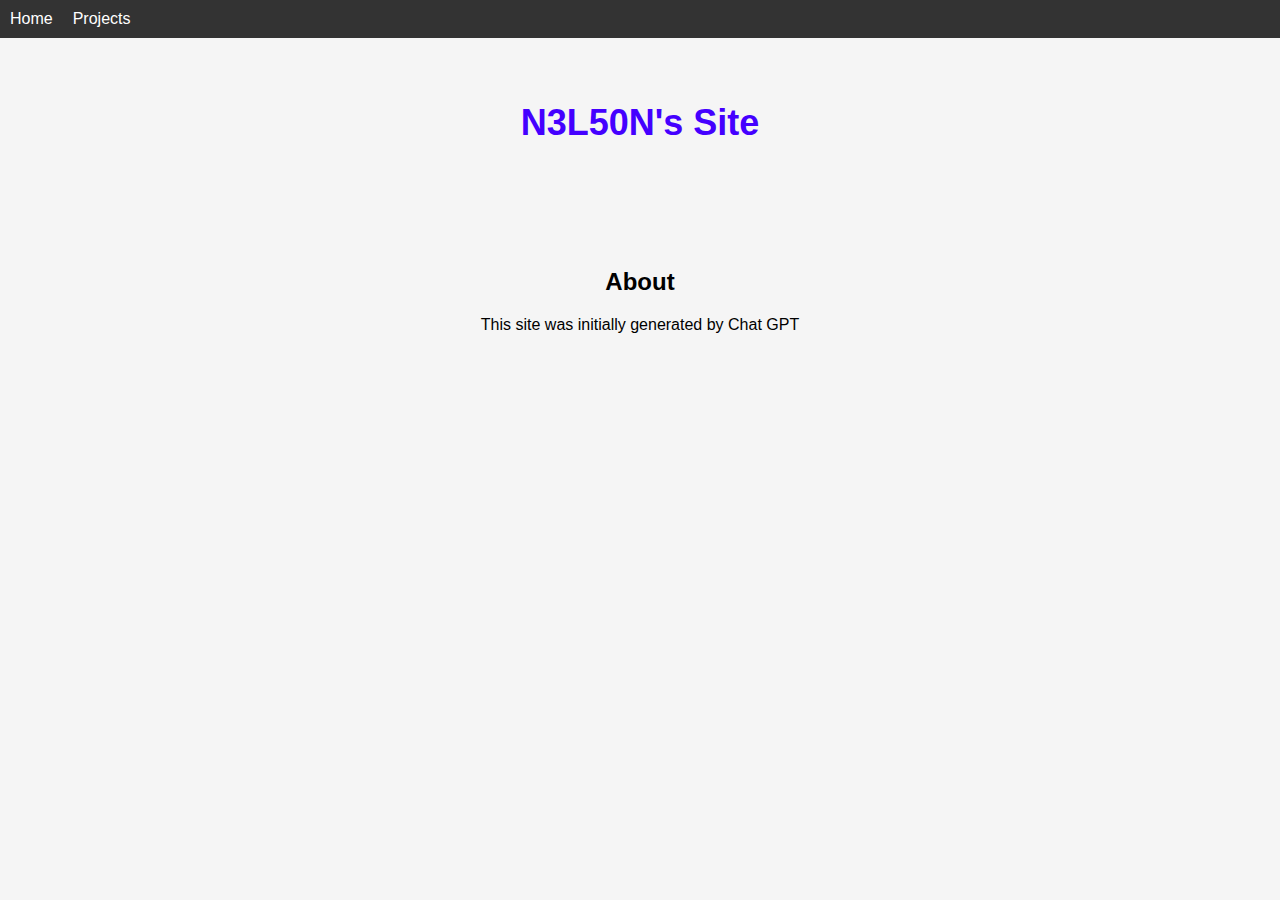
<file: index.html>
<!DOCTYPE html>
<html>
<head>
    <title>Your Website</title>
    <link rel="stylesheet" type="text/css" href="style.css">
</head>
<body>
    <header>
        <nav>
            <ul>
                <li><a href="/">Home</a></li>
                <li><a href="/projects">Projects</a></li>
            </ul>
        </nav>
    </header>
    
    <section id="hero">
        <div class="hero-content">
            <h1>N3L50N's Site</h1>
        </div>
    </section>
    
    <section id="about">
        <div class="about-content">
            <h2>About</h2>
            <p>This site was initially generated by Chat GPT</p>
        </div>
    </section>

</body>
</html>
</file>
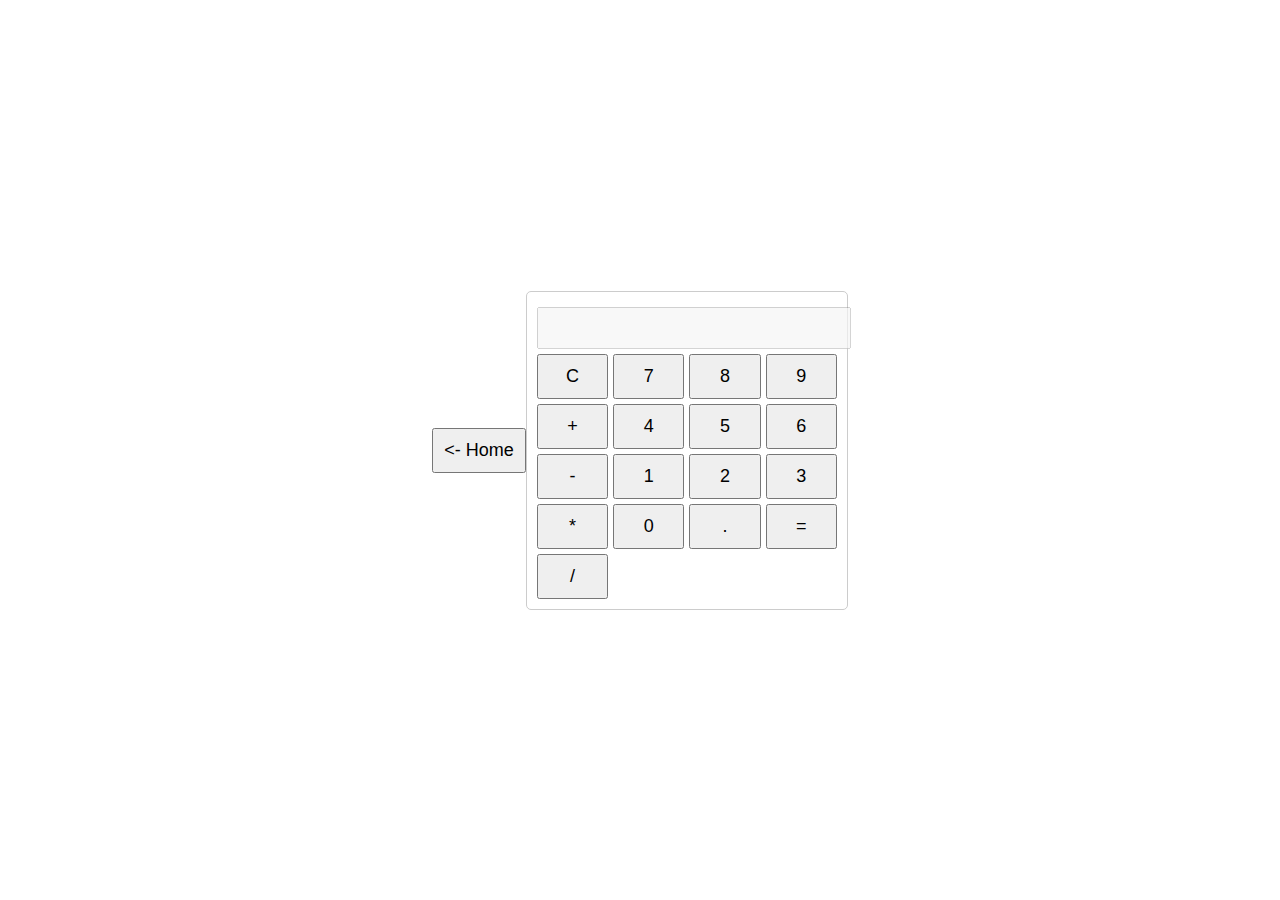
<file: Calculator/index.html>
<!DOCTYPE html>
<html>
<head>
    <link rel="stylesheet" type="text/css" href="style.css">
</head>
<body>
    <a href="/index.html">
        <button id="otherPageButton"><- Home</button>
    </a>
    <div class="calculator">
        <input type="text" id="display" disabled>
        <div class="buttons">
            <button onclick="clearDisplay()">C</button>
            <button onclick="appendCharacter('7')">7</button>
            <button onclick="appendCharacter('8')">8</button>
            <button onclick="appendCharacter('9')">9</button>
            <button onclick="appendCharacter('+')">+</button>
            <button onclick="appendCharacter('4')">4</button>
            <button onclick="appendCharacter('5')">5</button>
            <button onclick="appendCharacter('6')">6</button>
            <button onclick="appendCharacter('-')">-</button>
            <button onclick="appendCharacter('1')">1</button>
            <button onclick="appendCharacter('2')">2</button>
            <button onclick="appendCharacter('3')">3</button>
            <button onclick="appendCharacter('*')">*</button>
            <button onclick="appendCharacter('0')">0</button>
            <button onclick="appendCharacter('.')">.</button>
            <button onclick="calculateResult()">=</button>
            <button onclick="appendCharacter('/')">/</button>
        </div>
    </div>
    <script src="calculator.js"></script>
</body>
</html>
</file>
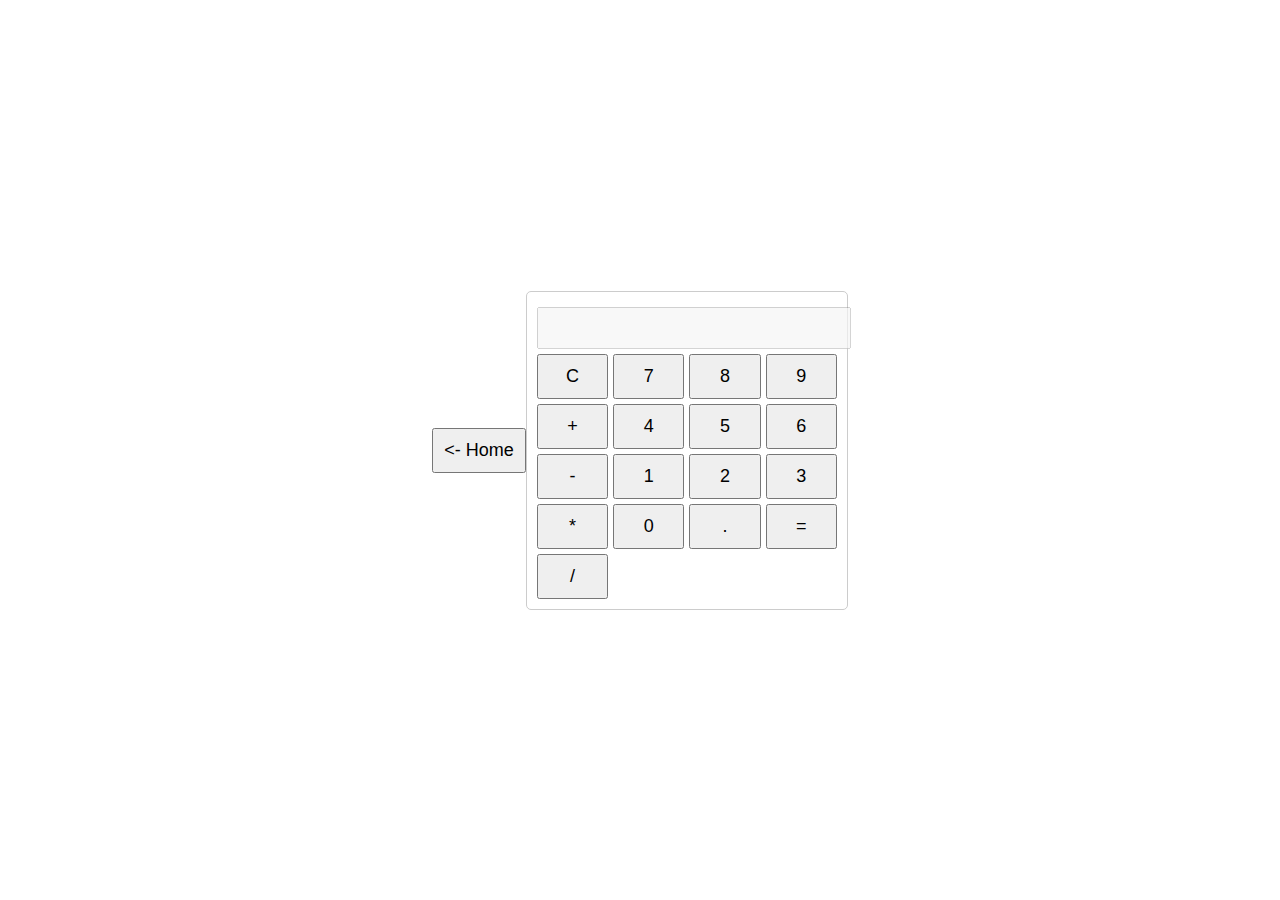
<file: calculator/index.html>
<!DOCTYPE html>
<html>
<head>
    <link rel="stylesheet" type="text/css" href="style.css">
</head>
<body>
    <a href="/projects/index.html">
        <button id="otherPageButton"><- Home</button>
    </a>
    <div class="calculator">
        <input type="text" id="display" disabled>
        <div class="buttons">
            <button onclick="clearDisplay()">C</button>
            <button onclick="appendCharacter('7')">7</button>
            <button onclick="appendCharacter('8')">8</button>
            <button onclick="appendCharacter('9')">9</button>
            <button onclick="appendCharacter('+')">+</button>
            <button onclick="appendCharacter('4')">4</button>
            <button onclick="appendCharacter('5')">5</button>
            <button onclick="appendCharacter('6')">6</button>
            <button onclick="appendCharacter('-')">-</button>
            <button onclick="appendCharacter('1')">1</button>
            <button onclick="appendCharacter('2')">2</button>
            <button onclick="appendCharacter('3')">3</button>
            <button onclick="appendCharacter('*')">*</button>
            <button onclick="appendCharacter('0')">0</button>
            <button onclick="appendCharacter('.')">.</button>
            <button onclick="calculateResult()">=</button>
            <button onclick="appendCharacter('/')">/</button>
        </div>
    </div>
    <script src="calculator.js"></script>
</body>
</html>
</file>
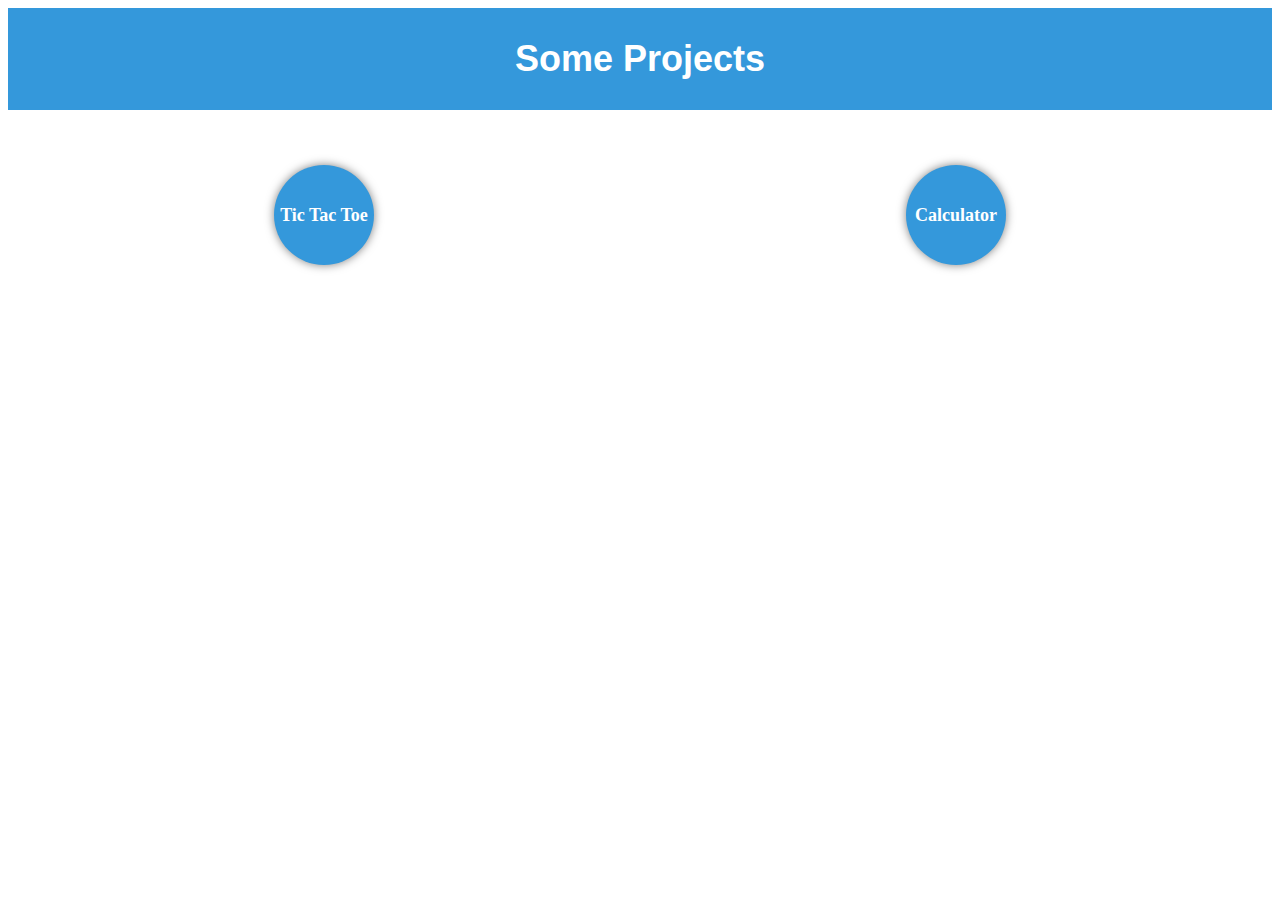
<file: projects/index.html>
<!DOCTYPE html>
<html>
<head>
    <link rel="stylesheet" href="style.css">
</head>
<body>
    <div class="banner">
        <h1 class="title">Some Projects</h1>
    </div>
    <div class="container">
        <div class="link">
            <a href="/projects/tic_tac_toe">Tic Tac Toe</a>
        </div>
        <div class="link">
            <a href="/projects/calculator">Calculator</a>
        </div>
    </div>
</body>
</html>
</file>
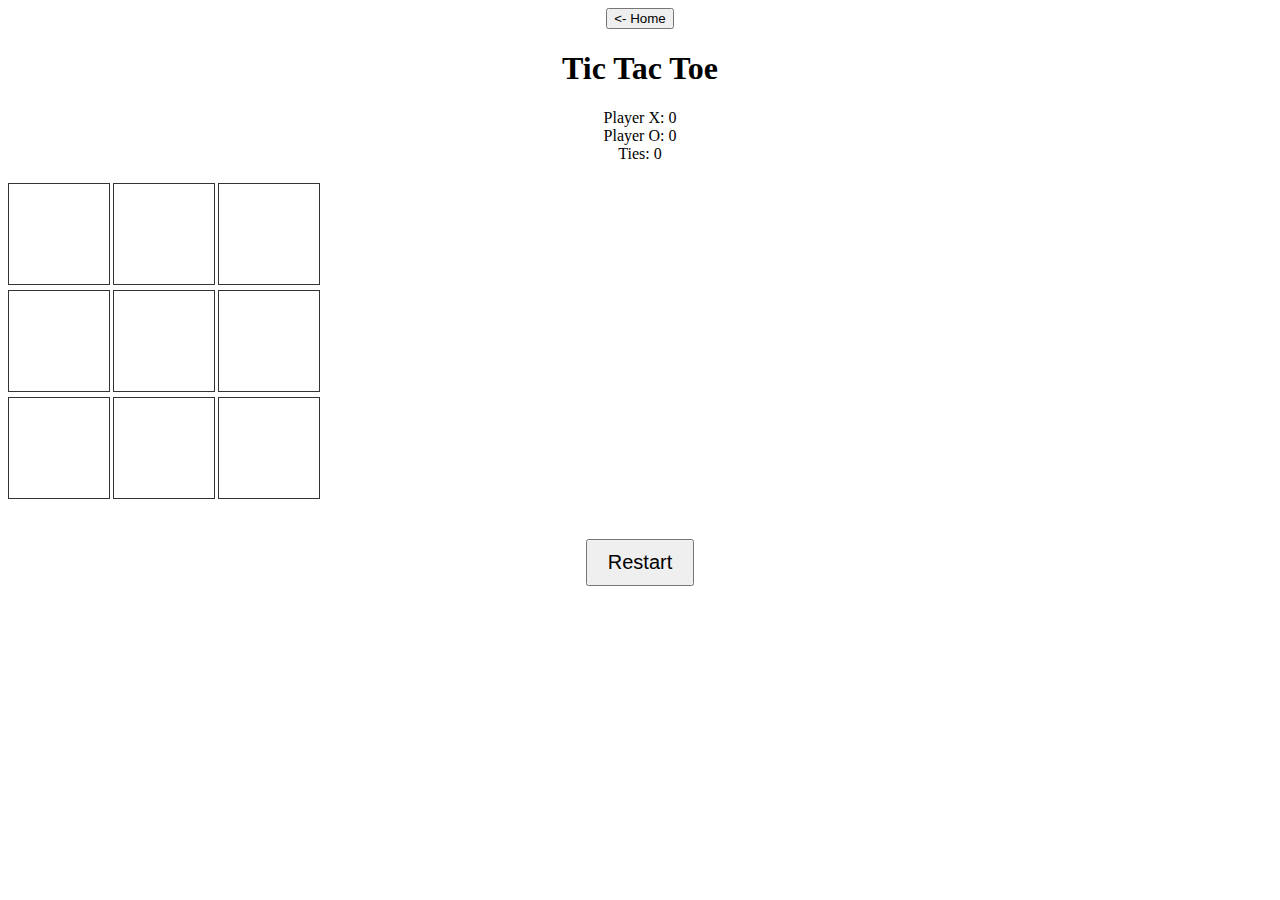
<file: Tic Tac Toe/index.html>
<!DOCTYPE html>
<html>
<head>
    <link rel="stylesheet" type="text/css" href="style.css">
</head>
<body>
    <a href="/index.html">
        <button id="otherPageButton"><- Home</button>
    </a>
    <h1>Tic Tac Toe</h1>
    <div class="score-container">
        <div class="score">
            <span>Player X: <span id="scoreX">0</span></span>
        </div>
        <div class="score">
            <span>Player O: <span id="scoreO">0</span></span>
        </div>
        <div class="score">
            <span>Ties: <span id="scoreTies">0</span></span>
        </div>
    </div>
    <div class="game-container">
        <div class="cell" id="0"></div>
        <div class="cell" id="1"></div>
        <div class="cell" id="2"></div>
        <div class="cell" id="3"></div>
        <div class="cell" id="4"></div>
        <div class="cell" id="5"></div>
        <div class="cell" id="6"></div>
        <div class="cell" id="7"></div>
        <div class="cell" id="8"></div>
    </div>
    <div id="message"></div>
    <button id="reset">Restart</button>
    <script src="script.js"></script>
</body>
</html>
</file>
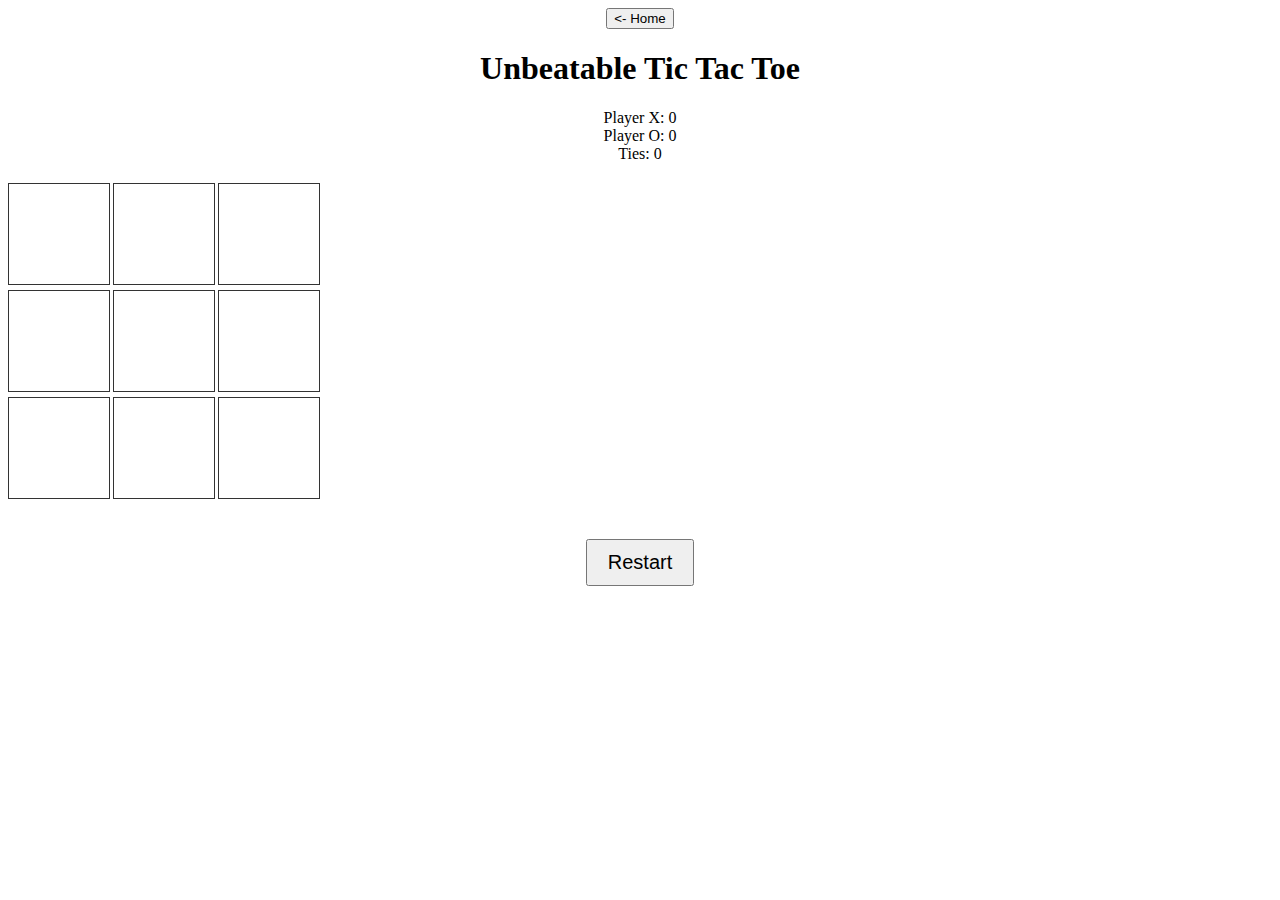
<file: tic_tac_toe/index.html>
<!DOCTYPE html>
<html>
<head>
    <link rel="stylesheet" type="text/css" href="style.css">
</head>
<body>
    <a href="/projects/index.html">
        <button id="otherPageButton"><- Home</button>
    </a>
    <h1>Unbeatable Tic Tac Toe</h1>
    <div class="score-container">
        <div class="score">
            <span>Player X: <span id="scoreX">0</span></span>
        </div>
        <div class="score">
            <span>Player O: <span id="scoreO">0</span></span>
        </div>
        <div class="score">
            <span>Ties: <span id="scoreTies">0</span></span>
        </div>
    </div>
    <div class="game-container">
        <div class="cell" id="0"></div>
        <div class="cell" id="1"></div>
        <div class="cell" id="2"></div>
        <div class="cell" id="3"></div>
        <div class="cell" id="4"></div>
        <div class="cell" id="5"></div>
        <div class="cell" id="6"></div>
        <div class="cell" id="7"></div>
        <div class="cell" id="8"></div>
    </div>
    <div id="message"></div>
    <button id="reset">Restart</button>
    <script src="script.js"></script>
</body>
</html>
</file>
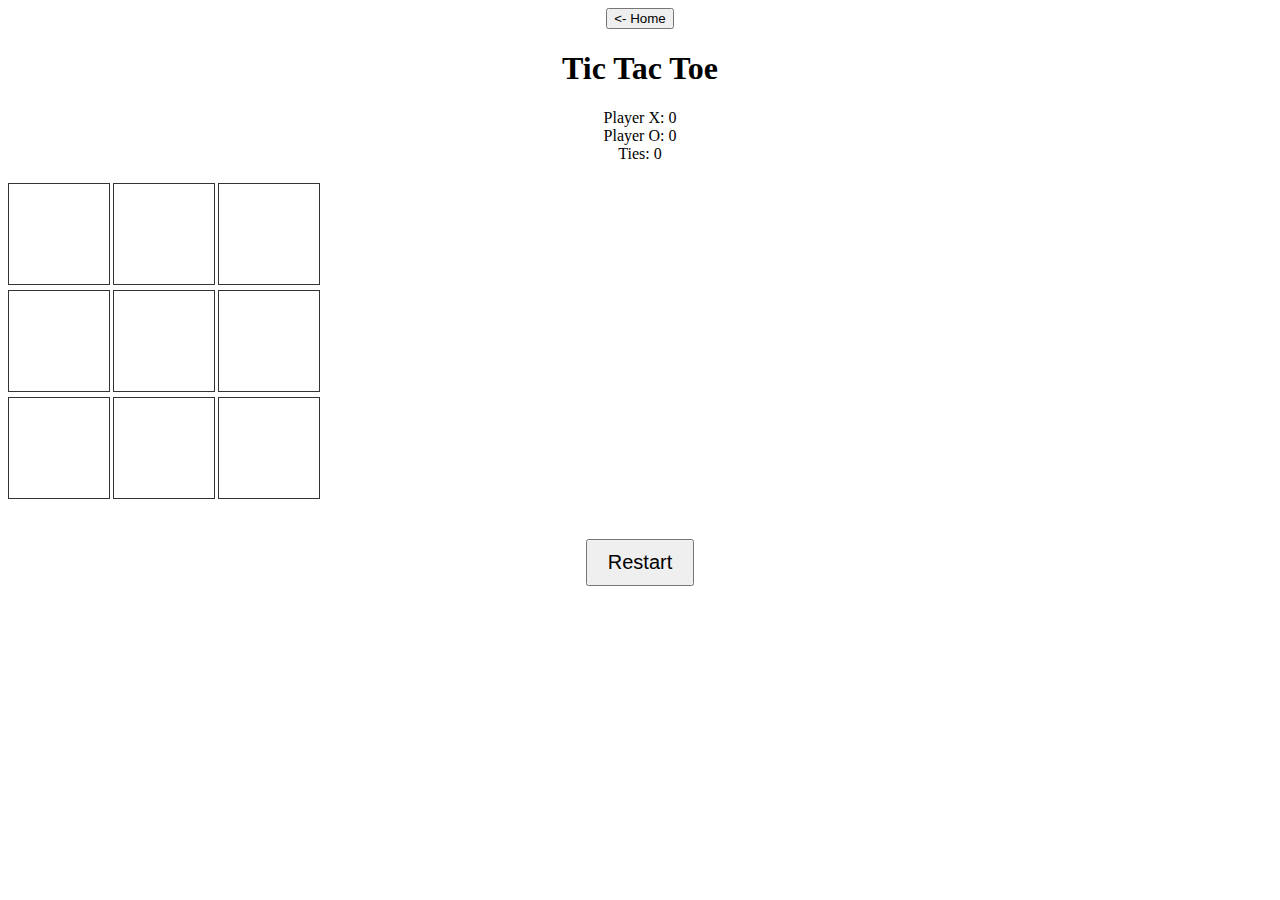
<file: projects/tic_tac_toe/index.html>
<!DOCTYPE html>
<html>
<head>
    <link rel="stylesheet" type="text/css" href="style.css">
</head>
<body>
    <a href="/projects/index.html">
        <button id="otherPageButton"><- Home</button>
    </a>
    <h1>Tic Tac Toe</h1>
    <div class="score-container">
        <div class="score">
            <span>Player X: <span id="scoreX">0</span></span>
        </div>
        <div class="score">
            <span>Player O: <span id="scoreO">0</span></span>
        </div>
        <div class="score">
            <span>Ties: <span id="scoreTies">0</span></span>
        </div>
    </div>
    <div class="game-container">
        <div class="cell" id="0"></div>
        <div class="cell" id="1"></div>
        <div class="cell" id="2"></div>
        <div class="cell" id="3"></div>
        <div class="cell" id="4"></div>
        <div class="cell" id="5"></div>
        <div class="cell" id="6"></div>
        <div class="cell" id="7"></div>
        <div class="cell" id="8"></div>
    </div>
    <div id="message"></div>
    <button id="reset">Restart</button>
    <script src="script.js"></script>
</body>
</html>
</file>
<file: style.css>
body {
    font-family: Arial, sans-serif;
    margin: 0;
    padding: 0;
    background-color: #f5f5f5;
}

header {
    background-color: #333;
    color: #fff;
    padding: 10px 0;
}

nav ul {
    list-style: none;
    margin: 0;
    padding: 0;
    display: flex;
}

nav ul li {
    margin: 0 10px;
}

nav ul li a {
    text-decoration: none;
    color: #fff;
}

section {
    padding: 40px 0;
    text-align: center;
}

#hero {
    background-image: url('https://t3.ftcdn.net/jpg/02/77/30/98/360_F_277309825_h8RvZkoyBGPDocMtippdfe3497xTrOXO.jpg');
    background-size: cover;
    background-position: center;
    color: #4400ff;
}

#hero h1 {
    font-size: 36px;
}

.btn {
    display: inline-block;
    padding: 10px 20px;
    background-color: #333;
    color: #fff;
    text-decoration: none;
    border-radius: 5px;
}

.about-content {
    max-width: 800px;
    margin: 0 auto;
}

.services {
    display: flex;
    justify-content: space-around;
    max-width: 1000px;
    margin: 0 auto;
}

.service {
    background-color: #fff;
    padding: 20px;
    box-shadow: 0 0 5px rgba(0, 0, 0, 0.1);
}

#contact form {
    max-width: 600px;
    margin: 0 auto;
}

footer {
    background-color: #333;
    color: #fff;
    text-align: center;
    padding: 10px 0;
}
</file>
<file: Calculator/style.css>
body {
    display: flex;
    justify-content: center;
    align-items: center;
    height: 100vh;
    margin: 0;
}

.calculator {
    width: 300px;
    border: 1px solid #ccc;
    border-radius: 5px;
    text-align: center;
    padding: 10px;
}

#display {
    width: 100%;
    margin: 5px 0;
    font-size: 24px;
    padding: 5px;
}

.buttons {
    display: grid;
    grid-template-columns: repeat(4, 1fr);
    gap: 5px;
}

button {
    width: 100%;
    padding: 10px;
    font-size: 18px;
}
</file>
<file: calculator/style.css>
body {
    display: flex;
    justify-content: center;
    align-items: center;
    height: 100vh;
    margin: 0;
}

.calculator {
    width: 300px;
    border: 1px solid #ccc;
    border-radius: 5px;
    text-align: center;
    padding: 10px;
}

#display {
    width: 100%;
    margin: 5px 0;
    font-size: 24px;
    padding: 5px;
}

.buttons {
    display: grid;
    grid-template-columns: repeat(4, 1fr);
    gap: 5px;
}

button {
    width: 100%;
    padding: 10px;
    font-size: 18px;
}
</file>
<file: projects/style.css>
/* Style for the banner at the top */
.banner {
    background-color: #3498db; /* Same color as the circles */
    padding: 30px; /* Increased padding for the banner */
}

/* Style for the title with a rounded font */
.title {
    text-align: center;
    font-size: 36px; /* Larger text size for the title */
    margin: 0;
    font-family: "Arial Rounded MT Bold", sans-serif; /* Use a rounded font */
    color: white; /* Text color in the banner */
}

/* Style for the container */
.container {
    display: flex;
    justify-content: space-around;
    flex-wrap: wrap;
    margin-top: 50px; /* Adjust the margin to move the circles down */
}

/* Style for each circular link item with a shadow effect */
.link {
    width: 100px;
    height: 100px;
    background-color: #3498db;
    margin: 5px; /* Reduced margin to make circles closer together */
    transition: transform 0.3s ease, box-shadow 0.3s ease; /* Add box-shadow transition */
    display: flex;
    align-items: center;
    justify-content: center;
    cursor: pointer;
    border-radius: 50%;
    box-shadow: 0px 0px 10px rgba(0, 0, 0, 0.5); /* Add shadow effect */
}

/* Style for the link hover effect */
.link:hover {
    transform: scale(1.5); /* Scale the link from the center */
    box-shadow: 0px 0px 20px rgba(0, 0, 0, 0.7); /* Adjust shadow effect on hover */
}

/* Style for the link text */
.link a {
    text-decoration: none;
    color: white;
    font-weight: bold;
    font-size: 18px;
}
</file>
<file: Tic Tac Toe/style.css>
body {
  text-align: center;
}

.game-container {
  display: grid;
  grid-template-columns: repeat(3, 100px);
  grid-gap: 5px;
  margin: 20px auto;
}

.cell {
  width: 100px;
  height: 100px;
  display: flex;
  align-items: center;
  justify-content: center;
  font-size: 24px;
  border: 1px solid #333;
  cursor: pointer;
}

#message {
  font-size: 24px;
  margin: 20px auto;
}

button#reset {
  padding: 10px 20px;
  font-size: 20px;
  margin: 20px auto;
}
</file>
<file: tic_tac_toe/style.css>
body {
  text-align: center;
}

.game-container {
  display: grid;
  grid-template-columns: repeat(3, 100px);
  grid-gap: 5px;
  margin: 20px auto;
}

.cell {
  width: 100px;
  height: 100px;
  display: flex;
  align-items: center;
  justify-content: center;
  font-size: 24px;
  border: 1px solid #333;
  cursor: pointer;
}

#message {
  font-size: 24px;
  margin: 20px auto;
}

button#reset {
  padding: 10px 20px;
  font-size: 20px;
  margin: 20px auto;
}
</file>
<file: projects/tic_tac_toe/style.css>
body {
  text-align: center;
}

.game-container {
  display: grid;
  grid-template-columns: repeat(3, 100px);
  grid-gap: 5px;
  margin: 20px auto;
}

.cell {
  width: 100px;
  height: 100px;
  display: flex;
  align-items: center;
  justify-content: center;
  font-size: 24px;
  border: 1px solid #333;
  cursor: pointer;
}

#message {
  font-size: 24px;
  margin: 20px auto;
}

button#reset {
  padding: 10px 20px;
  font-size: 20px;
  margin: 20px auto;
}
</file>
